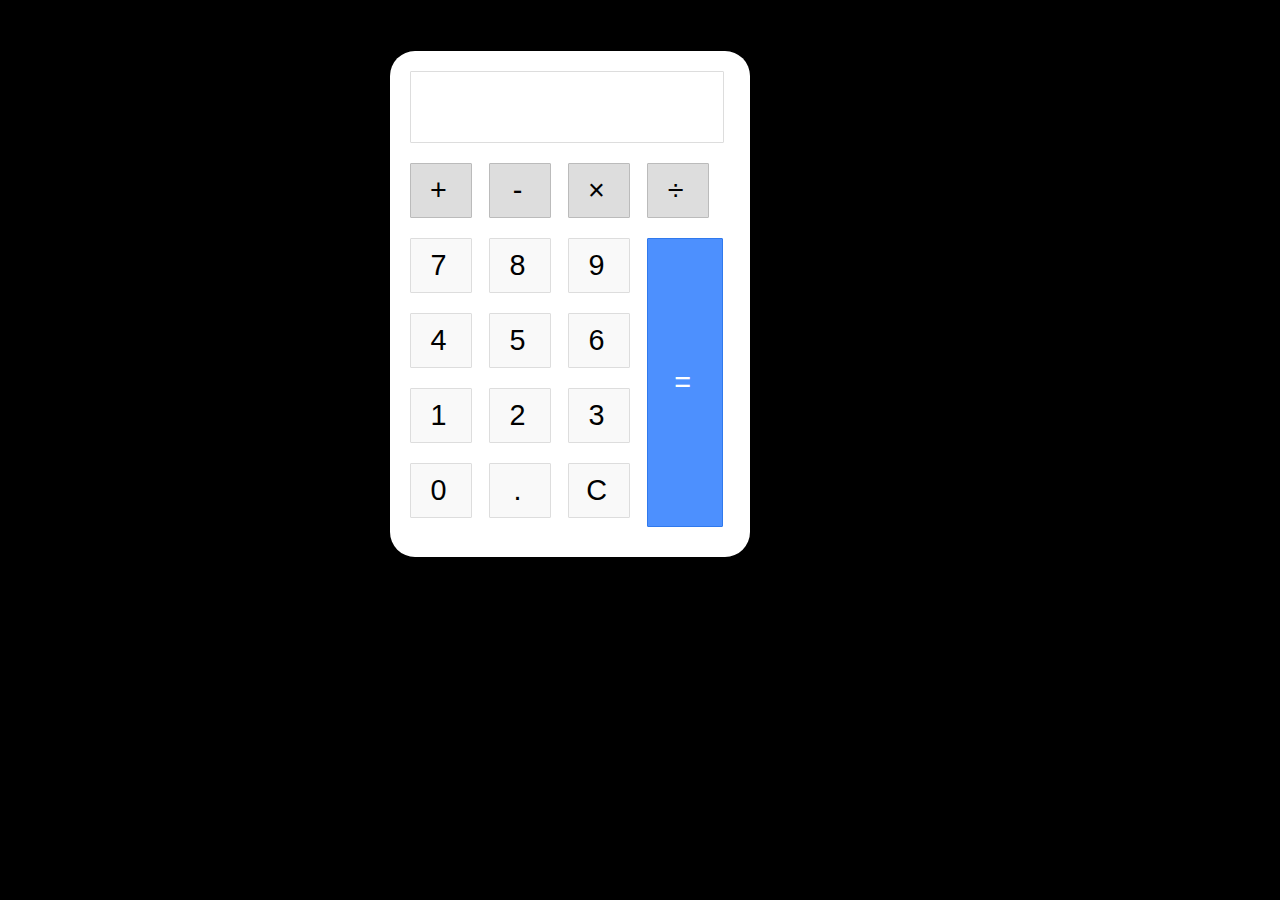
<file: calculator.html>
<!DOCTYPE html>
<html lang="en">
<head>
    <meta charset="UTF-8">
    <meta http-equiv="X-UA-Compatible" content="IE=edge">
    <meta name="viewport" content="width=device-width, initial-scale=1.0">
    <title>calculator</title>
    <link rel="stylesheet" href="/style/calculator.css">
</head>
<body>
    <div class="calculator">
        <div class="input" id="input"></div>
        <div class="buttons">
          <div class="operators">
            <div>+</div>
            <div>-</div>
            <div>&times;</div>
            <div>&divide;</div>
          </div>
          <div class="leftPanel">
            <div class="numbers">
              <div>7</div>
              <div>8</div>
              <div>9</div>
            </div>
            <div class="numbers">
              <div>4</div>
              <div>5</div>
              <div>6</div>
            </div>
            <div class="numbers">
              <div>1</div>
              <div>2</div>
              <div>3</div>
            </div>
            <div class="numbers">
              <div>0</div>
              <div>.</div>
              <div id="clear">C</div>
            </div>
          </div>
          <div class="equal" id="result">=</div>
        </div>
      </div>
      <script src="/script/calculator.js"></script>
</body>
</html>
</file>
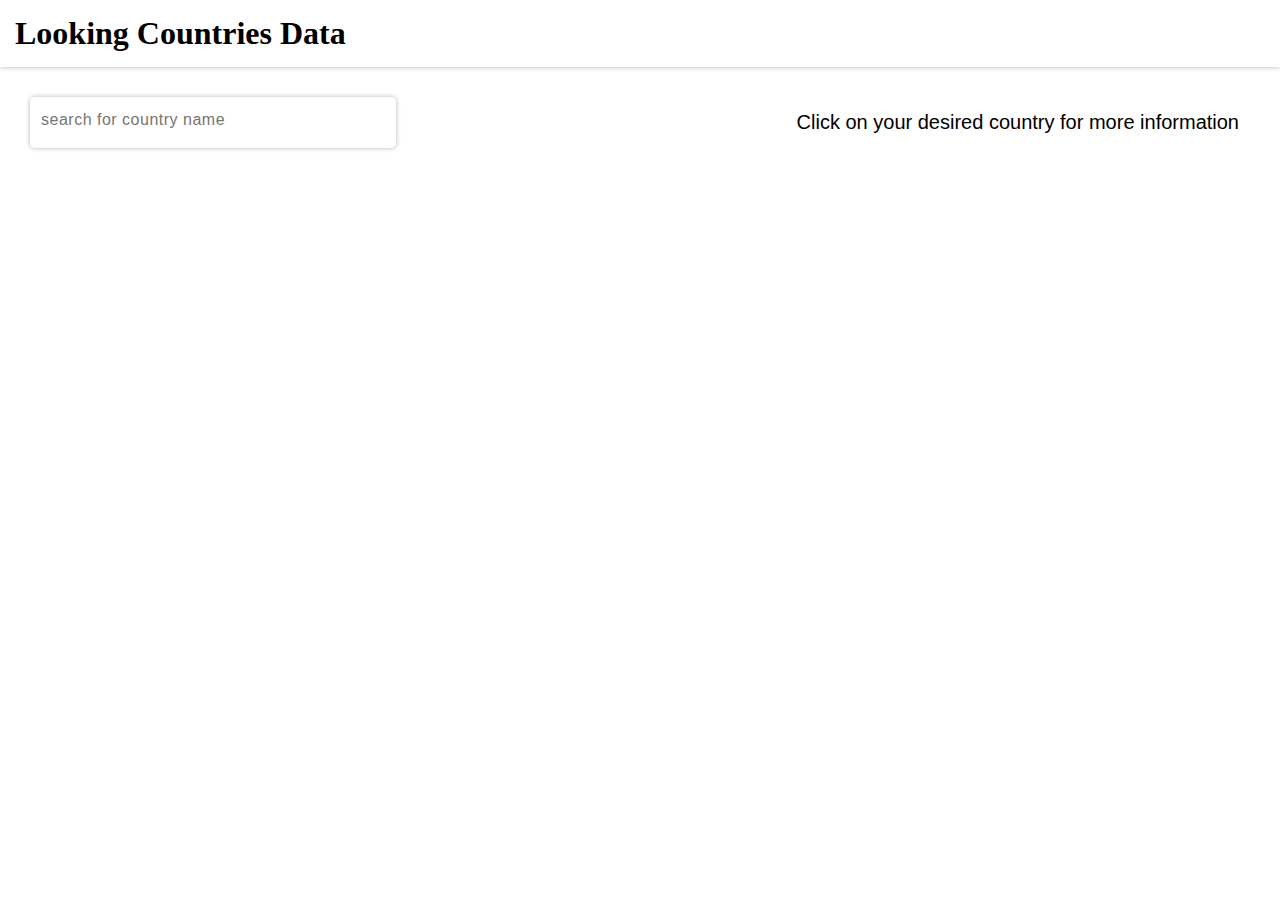
<file: countries-data.html>
<!DOCTYPE html>
<html lang="en">
<head>
    <meta charset="UTF-8">
    <meta name="viewport" content="width=device-width, initial-scale=1.0">
    <title>contries api</title>
    <link rel="stylesheet" href="/rest-countries-api/style.css">
    <link rel="stylesheet" href="https://cdnjs.cloudflare.com/ajax/libs/font-awesome/6.4.2/css/all.min.css" integrity="sha512-z3gLpd7yknf1YoNbCzqRKc4qyor8gaKU1qmn+CShxbuBusANI9QpRohGBreCFkKxLhei6S9CQXFEbbKuqLg0DA==" crossorigin="anonymous" referrerpolicy="no-referrer" />
</head>
<body>
    <div class="container1">
        <h1>Looking Countries Data</h1>
    </div>
 <div class="container">
     <div class="form-control">
      <input type="text" placeholder="search for country name" class="search">
       <i class="fas fa-search" search></i>
     </div>
      
       <div class="dropdowncon">
        
        <div class="dropDown">
          <p>Click on  your desired country for more information</p>
          <!----
        <p>filter by region</p>-
        <button><i class="fas fa-chevron-down"></i></button>-->
      </div>
     
      <div class="continent showdropdown">
        <p>Africa</p>
        <p>America</p>
        <p>Asia</p>
        <p>Europe</p>
      </div>
    
    </div>

  </div>
  <div class="countries">
    
    </div>

    <div class="countryModal show">
 
  </div>
  <script src="/rest-countries-api/country.js"></script>
</body>
</html>
</file>
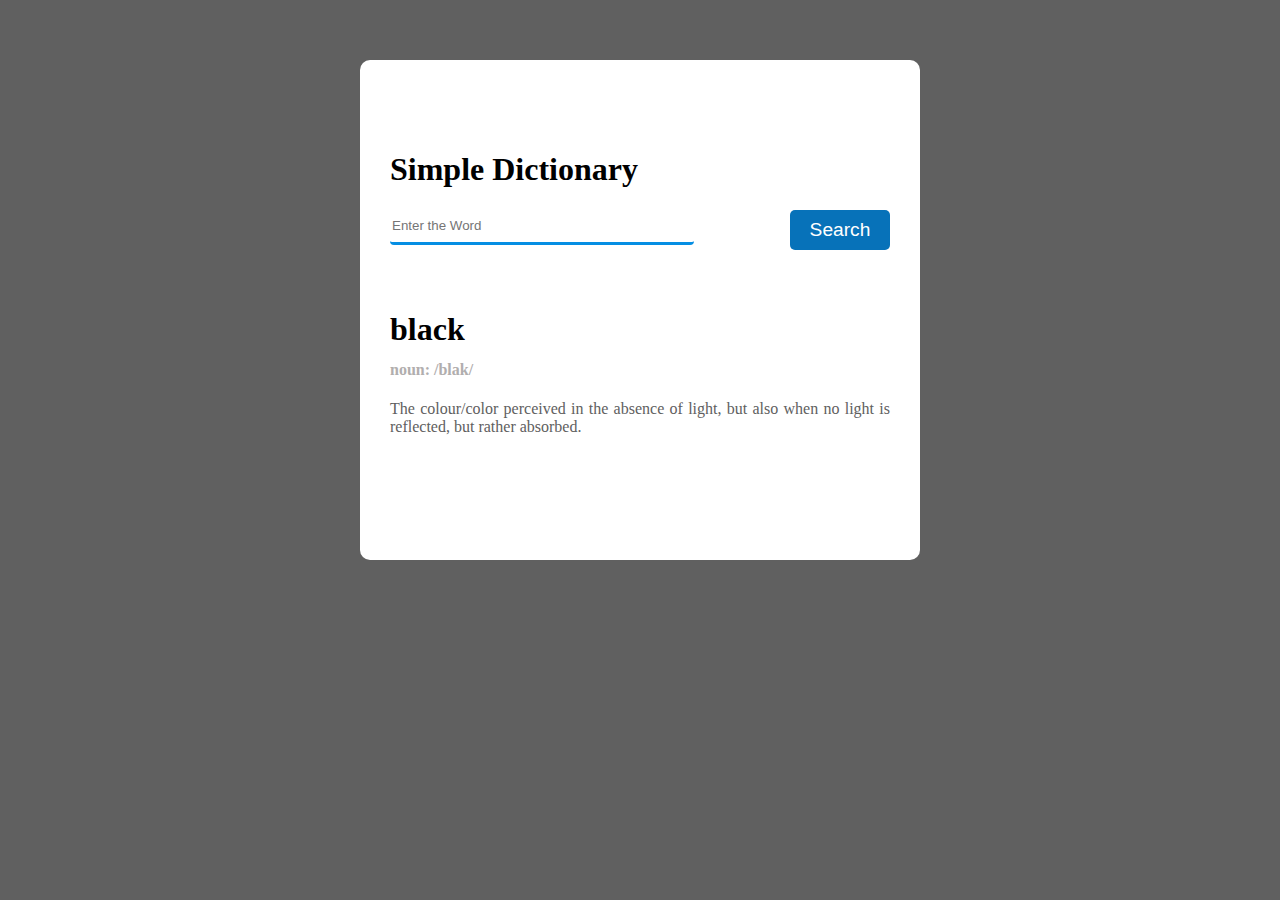
<file: dictionary.html>
<!DOCTYPE html>
<html lang="en">
<head>
    <meta charset="UTF-8">
    <meta http-equiv="X-UA-Compatible" content="IE=edge">
    <meta name="viewport" content="width=device-width, initial-scale=1.0">
    <title>dictionary</title>
    <link rel="stylesheet" href="./style/dictionary.css">
</head>
<body>
    <div class="container">
        <h1>Simple Dictionary</h1>
        <div class="field1">
            <input type="text" class="search-input" placeholder="Enter the Word">
            <button class="search-btn">Search</button>
        </div>
        <div class="field2">
            <h1 class="Word">black</h1>
            <audio src="" class="phonetics-audio"></audio>
            <i class="fas fa-volume-up i"></i>
        </div>
        <h4 class="phonetic-text">noun: /blak/</h4>
        
        <div class="field3">
            <p class="definition">The colour/color perceived in the absence of light, but also when no light is reflected, but rather absorbed.</p>
        </div>
    </div>
    <script src="./script/dictionary.js"></script>
    </body>
</html>
</file>
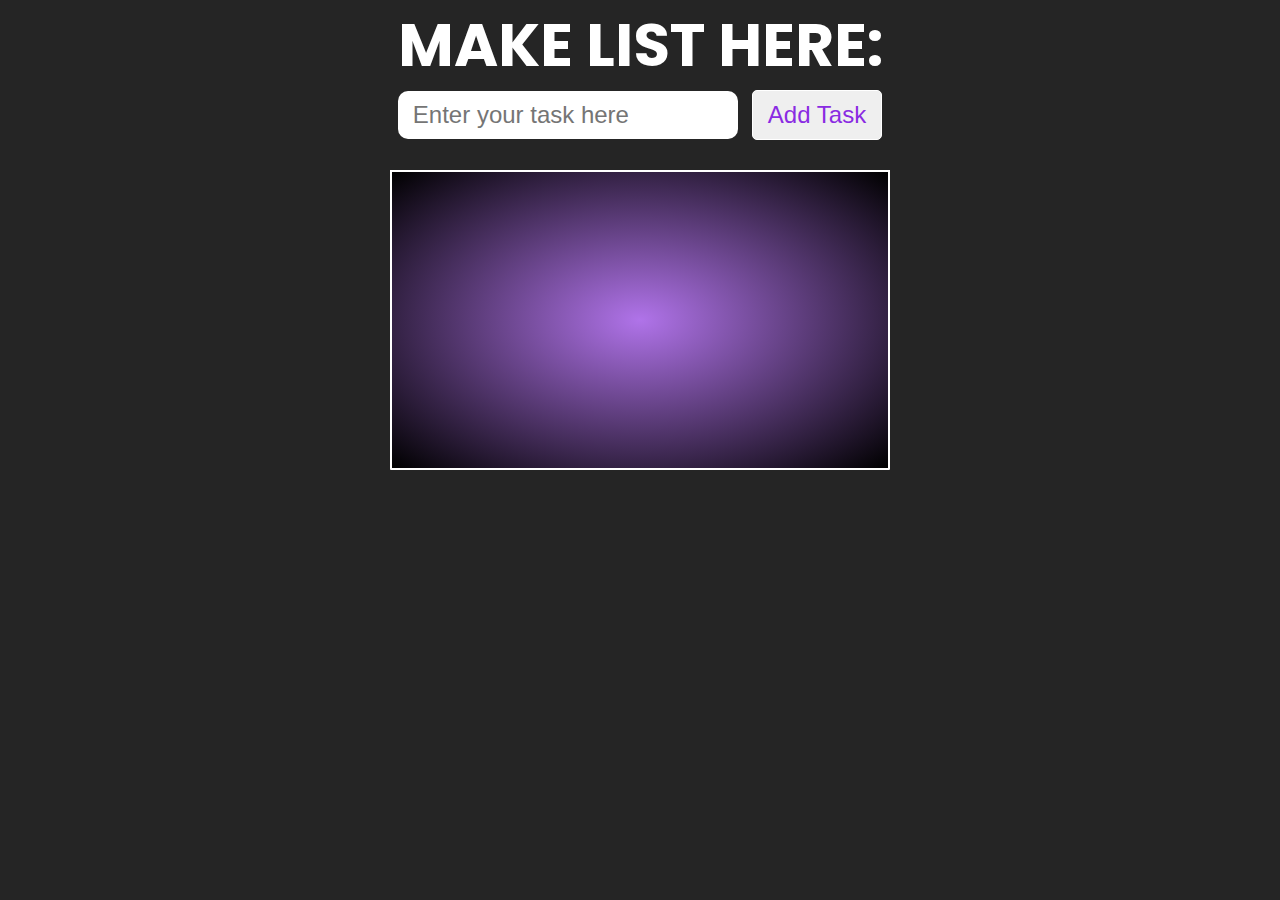
<file: do-list.html>
<!DOCTYPE html>
<html lang="en">
<head>
    <meta charset="UTF-8">
    <meta http-equiv="X-UA-Compatible" content="IE=edge">
    <meta name="viewport" content="width=device-width, initial-scale=1.0">
    <title>Do list</title>
    <link rel="stylesheet" href="/style/do-list2.css">
</head>
<body>
    <div class="main">
        <h1>MAKE LIST HERE:</h1>
      
        <form class="form">
          <input id="inputtask" type="text" placeholder="Enter your task here" />
          <input id="addbutton" value="Add Task" type="submit" />
        </form>
        <ol class="todolist"></ol>
        <button class="clear d-none">Clear All</button>
      </div>
</body>
<script src="/script/do-list2.js"></script>
</html>
</file>
<file: style/calculator.css>
body {
  width: 500px;
  margin: 4% auto;
  font-family: 'Source Sans Pro', sans-serif;
  letter-spacing: 5px;
  font-size: 1.8rem;
  -moz-user-select: none;
  -webkit-user-select: none;
  -ms-user-select: none;
  background-color: black;
}

.calculator {
  padding: 20px;
  -webkit-box-shadow: 0px 1px 4px 0px rgba(0, 0, 0, 0.2);
  box-shadow: 0px 1px 4px 0px rgba(0, 0, 0, 0.2);
  border-radius: 1px;
}

.input {
  border: 1px solid #ddd;
  border-radius: 1px;
  height: 60px;
  padding-right: 15px;
  padding-top: 10px;
  text-align: right;
  margin-right: 6px;
  font-size: 2.5rem;
  overflow-x: auto;
  transition: all .2s ease-in-out;
}

.input:hover {
  border: 1px solid #bbb;
  -webkit-box-shadow: inset 0px 1px 4px 0px rgba(0, 0, 0, 0.2);
  box-shadow: inset 0px 1px 4px 0px rgba(0, 0, 0, 0.2);
}

.buttons {}

.operators {}

.operators div {
  display: inline-block;
  border: 1px solid #bbb;
  border-radius: 1px;
  width: 80px;
  text-align: center;
  padding: 10px;
  margin: 20px 4px 10px 0;
  cursor: pointer;
  background-color: #ddd;
  transition: border-color .2s ease-in-out, background-color .2s, box-shadow .2s;
  width: 40px;
}

.operators div:hover {
  background-color: #ddd;
  -webkit-box-shadow: 0px 1px 4px 0px rgba(0, 0, 0, 0.2);
  box-shadow: 0px 1px 4px 0px rgba(0, 0, 0, 0.2);
  border-color: #aaa;
}

.operators div:active {
  font-weight: bold;
}

.leftPanel {
  display: inline-block;
}

.numbers div {
  display: inline-block;
  border: 1px solid #ddd;
  border-radius: 1px;
  width: 40px;
  text-align: center;
  padding: 10px;
  margin: 10px 4px 10px 0;
  cursor: pointer;
  background-color: #f9f9f9;
  transition: border-color .2s ease-in-out, background-color .2s, box-shadow .2s;
}

.numbers div:hover {
  background-color: #f1f1f1;
  -webkit-box-shadow: 0px 1px 4px 0px rgba(0, 0, 0, 0.2);
  box-shadow: 0px 1px 4px 0px rgba(0, 0, 0, 0.2);
  border-color: #bbb;
}

.numbers div:active {
  font-weight: bold;
}

div.equal {
  display: inline-block;
  border: 1px solid #3079ED;
  border-radius: 1px;
  width: 17%;
  text-align: center;
  padding: 127px 10px;
  margin: 10px 6px 10px 0;
  vertical-align: top;
  cursor: pointer;
  color: #FFF;
  background-color: #4d90fe;
  transition: all .2s ease-in-out;
}

div.equal:hover {
  background-color: #307CF9;
  -webkit-box-shadow: 0px 1px 4px 0px rgba(0, 0, 0, 0.2);
  box-shadow: 0px 1px 4px 0px rgba(0, 0, 0, 0.2);
  border-color: #1857BB;
}

div.equal:active {
  font-weight: bold;
}
.calculator{
    background-color: white;
    width: 320px;
    border-radius: 25px;
}
</file>
<file: rest-countries-api/style.css>
*{
    margin: 0;
    padding: 0;
    box-sizing: border-box;
}
body{
    width: 100;
    min-height: 100vh;
    --bgColor:white;
    --fontcolor:black;
    font-family: 'Times New Roman', Times, serif;
}
.container{
    width: 100%;
    padding: 30px;
    display: flex;
    justify-content: space-between;
}
.container1{
    box-shadow:0 0 5px rgba(0,0,0,0.3);
    width: 100%;
    padding: 15px;
    display: flex;
    justify-content: space-between;
}
button{
    outline: none;
    border: 0;
    background: transparent;
}
.toggle{
    font-size: 18px;
    cursor: pointer;
}
.toggle i{
padding-right: 5px;
}
.form-control{
    width: 30%;
    position: relative;
    box-shadow:0 0 5px  rgba(0,0,0,0.3);
    border-radius: 5px;
    overflow: hidden;
}
.form-control input[type=text]{
    width: 100%;
    padding: 14px 11px;
    outline: 0;
    border: 0;
    font-size: 16px;
    letter-spacing: 0.5px;
}
.form-control i{
position: absolute;
top: 1rem;
right: 1rem;
}
.dropDown{
    width: 100%;
    padding: 14px 11px;
    border-radius: 5px; 
    display: flex; 
    justify-content: space-between; 
    cursor: pointer;
}
.dropDown i{
    cursor: pointer;
    margin-left: 2rem;
}
.dropDown p{
font-size: 20px;
font-family: Arial, Helvetica, sans-serif;
}
.continent{
    position: absolute;
   width: 9.7%;
   border-radius: 5px;
    padding: 14px 11px;
    margin-top: .5rem;
    box-shadow:0 0 5px  rgba(0,0,0,0.3); 
}
.countries{
    padding: 30px;
    display: grid;
    grid-template-columns:repeat(auto-fit, minmax(300px,1fr));
    grid-gap:20px;
}
.country{
    min-height: 300px;
    box-shadow:0 0 5px  rgba(0,0,0,0.3); 
    width: 250px;
    border-radius: 5px;
    overflow: hidden;


}
.country-flog{
    height: 180px;

}
.country-flog img{
    width: 100%;

}
.country-info{
    padding: 20px 17px;
}
.country-info h5{
    padding: 10px 0;
    font-size: 20px;
    letter-spacing: 1px;
    color: blue;
}
.country-info p{
    letter-spacing: 1px;
}
.country-info p>strong{
    font-weight: 600;
}
.showdropdown{
  display: none;  
}
/******************************************************/
.countryModal{
    position: fixed;
    top: 0;
    left: 0;
    width: 100%;
    height: 100%;
    background-color: white;
    padding: 30px;
    text-align: center;
}
.show{
    display: none;
}
.countryModal h1{
color: blue;
font-weight: 700;
font-size: 50px;
}
.countryModal button{
    color:black;
    font-size: 20px;
    text-align: left;
    margin-bottom: 3%;
}
.countryModal button:hover{
    cursor: pointer;
    color: blue;
}

.countryDetails p{
    font-size: 25px;
    text-align-last: left;
    text-align: center;
    justify-content: space-between;
    margin-left: 4rem;
}
.countryDetails{
    background-color: white;
    box-shadow:0 0 5px  rgba(0,0,0,0.3);
}
</file>
<file: style/dictionary.css>
body {
    padding: 0;
    margin: 0;
    background-color: #606060;
    display: flex;
    justify-content: center;
    /* align-items: center; */
}

.container {
    background: white;
    width: 500px;
    height: 400px;
    margin-top: 60px;
    border-radius: 10px;
    padding: 70px 30px 30px;
}

.field1 {
    display: flex;
    justify-content: space-between;
    margin-bottom: 70px;
}

.search-input {
    border: 0;
    border-bottom: solid #058ee3;
    border-radius: 4px;
    width: 300px;
    height: 30px;
}

.search-input:focus {
    outline: none;
}

.search-btn {
    background-color: #0772b9;
    color: white;
    cursor: pointer;
    width: 100px;
    height: 40px;
    border: 0;
    border-radius: 5px;
    font-size: larger;
}

.search-btn:hover {
    background-color: #0e97db;
}

.field2 {
    display: flex;
    justify-content: space-between;
    align-items: center;
    height: 20px;
}

i {
    user-select: none;
    cursor: pointer;
    font-size: 20px;
    color: #868787;
}

.phonetic-text {
    color: #b1aeae;
}

.field3 {
    text-align: justify;
}

.definition {
    color: #606060;
}
/*************Media queries to make responsiviness*****************/
@media (max-width:992px){
    .container {
        background: white;
        width: 220px;
        height: 400px;
        margin-top: 60px;
        border-radius: 10px;
        padding: 70px 30px 30px;
    }
    .search-btn{
        width: 90px;
        font-size:large;
        height: 30px;
    }
    .search-input{
        width: 200px;
        height: 30px;
    }
}
</file>
<file: style/do-list2.css>
@import url("https://fonts.googleapis.com/css2?family=Poppins:wght@400;500;700&display=swap");

* {
  box-sizing: border-box;
}
body {
  background-color: rgba(17, 17, 17, 0.918);
  margin: 0%;
  padding: 0%;
  font-family: "Poppins", sans-serif;
}

.main {
  display: flex;
  flex-direction: column;
  justify-content: center;
  align-items: center;
}
h1 {
  color: white;
  font-size: 60px;
  margin: 0 20px;
}

.todolist {
  width: 500px;
  min-height: 300px;
  border: 2px solid white;
  border-radius: 0px 0px 1px 1px;
  padding: 20px 20px 100px 20px;
  margin-top: 30px;
  background-image: radial-gradient(rgb(176, 115, 233), black);
}

.todolist li {
  color: white;
  font-size: 24px;
  margin-left: 20px;
  margin-bottom: 10px;
  padding-bottom: 5px;

  border-bottom: 1px solid white;
  word-break: break-word;
}
li button {
  float: right;
  color: blueviolet;
  margin-left: 5px;
  font-size: 20px;
  border-radius: 5px;
  border: 0px solid transparent;
  border: 1px solid white;
  transition: 0.2s all ease-in-out;
}

li button:hover {
  background-color: blueviolet;
  color: white;
}
#inputtask {
  min-width: 300px;
  padding: 10px 15px;
  border-radius: 10px;
  border: 0px solid transparent;
  font-size: 24px;
  margin-right: 10px;
  color: blueviolet;
}

#inputtask:focus {
  outline: none;
}

#addbutton,
.clear {
  color: blueviolet;
  font-weight: 500;
  font-size: 24px;
  border-radius: 5px;
  border: 0px solid transparent;
  padding: 10px 15px;
  cursor: pointer;
  border: 1px solid rgb(255, 255, 255);
  transition: 0.3s all ease-in-out;
}
#addbutton:hover,
.clear:hover {
  background-color: rgba(194, 129, 255, 0.253);
  color: white;
  transform: scale(0.97);
}
.d-none {
  display: none;
}

li span:focus {
  background-color: white;
  color: black;
  outline: none;
  padding: 0 5px;
  display: inline-block;
  min-width: 300px;
  max-width: 400px;
}

.link {
  text-align: center;
  margin: 20px;
}
.link a {
  color: white;
}
</file>
